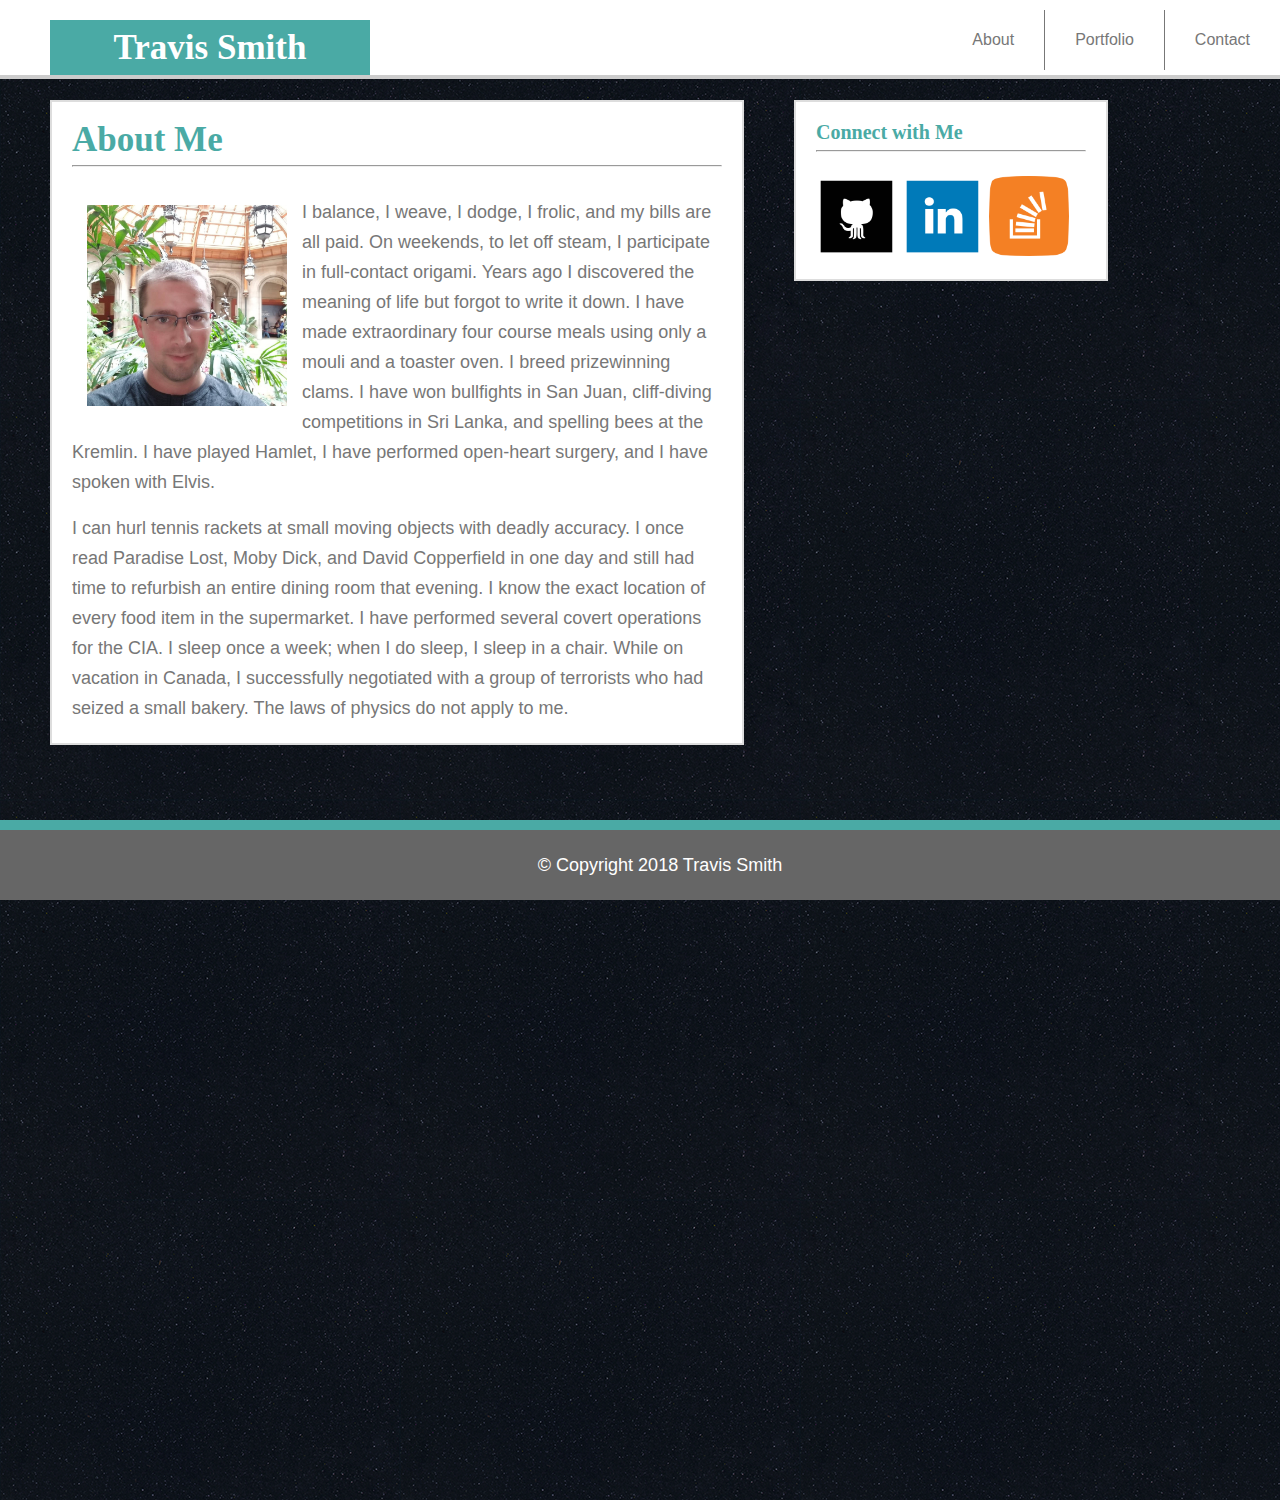
<file: index.html>
<!doctype html>

<html>

    <head>
        <link rel="stylesheet" type="text/css" href="assets/css/reset.css">
        <link rel="stylesheet" type="text/css" href="assets/css/style.css">
        <title>About Me</title>
    </head>

    <body>
        <div class="container">
            <nav class="navbar navbar-default bg-faded fixed-top">
                <div class="navbar-inner">
                    <div class="container">
                        <div class="nav-collapse">
                            <ul class="nav">
                                <li class="teal"><h1><strong>Travis Smith</strong></h1></li>
                                <li><a id="a2" href="contact.html">Contact</a></li>
                                <li><a href="portfolio.html">Portfolio</a></li>
                                <li class="active"><a href="#">About</a></li>
                            </ul>
                        </div>
                    </div>
                </div>
            </nav>
        </div>
    
        <div class="contentarea">
         <div class="mainarea">
            <h1 class="h1t">About Me</h1>
            <hr>
            <img class="imgp" src="assets/images/profile.jpg" alt="Travis Smith" style="float: left; width: 200px;">
            <p class="pa">
                    I balance, I weave, I dodge, I frolic, and my bills are all paid. On weekends, to let off steam, I participate in full-contact origami. Years ago I discovered the meaning of life but forgot to write it down. I have made extraordinary four course meals using only a mouli and a toaster oven. I breed prizewinning clams. I have won bullfights in San Juan, cliff-diving competitions in Sri Lanka, and spelling bees at the Kremlin. I have played Hamlet, I have performed open-heart surgery, and I have spoken with Elvis.
            </p>
            <br>
            <p>
                    I can hurl tennis rackets at small moving objects with deadly accuracy. I once read Paradise Lost, Moby Dick, and David Copperfield in one day and still had time to refurbish an entire dining room that evening. I know the exact location of every food item in the supermarket. I have performed several covert operations for the CIA. I sleep once a week; when I do sleep, I sleep in a chair. While on vacation in Canada, I successfully negotiated with a group of terrorists who had seized a small bakery. The laws of physics do not apply to me.
            </p>
         </div>
         </div>
          <aside>
             <h2>Connect with Me</h2>
             <hr>
             <br>
             <a href="https://github.com/mtsmith89" target="_blank"><img src="assets/images/github.png" alt="Github" style="width:80px;"></a>
             <a href="https://www.linkedin.com/in/michael-travis-smith-848920a1" target="_blank"><img src="assets/images/linkedin.png" alt="LinkedIn" style="width:80px;"></a>
             <a href="https://stackoverflow.com/users/9340885/travis-smith" target="_blank"><img src="assets/images/stackoverflow.png" alt="StackOverflow" style="width:80px;"></a>
          </aside>

        <footer class="fixedbottom">
            <p class="pf">&copy; Copyright 2018 Travis Smith</p>
        </footer>
    </body>

</html>
</file>
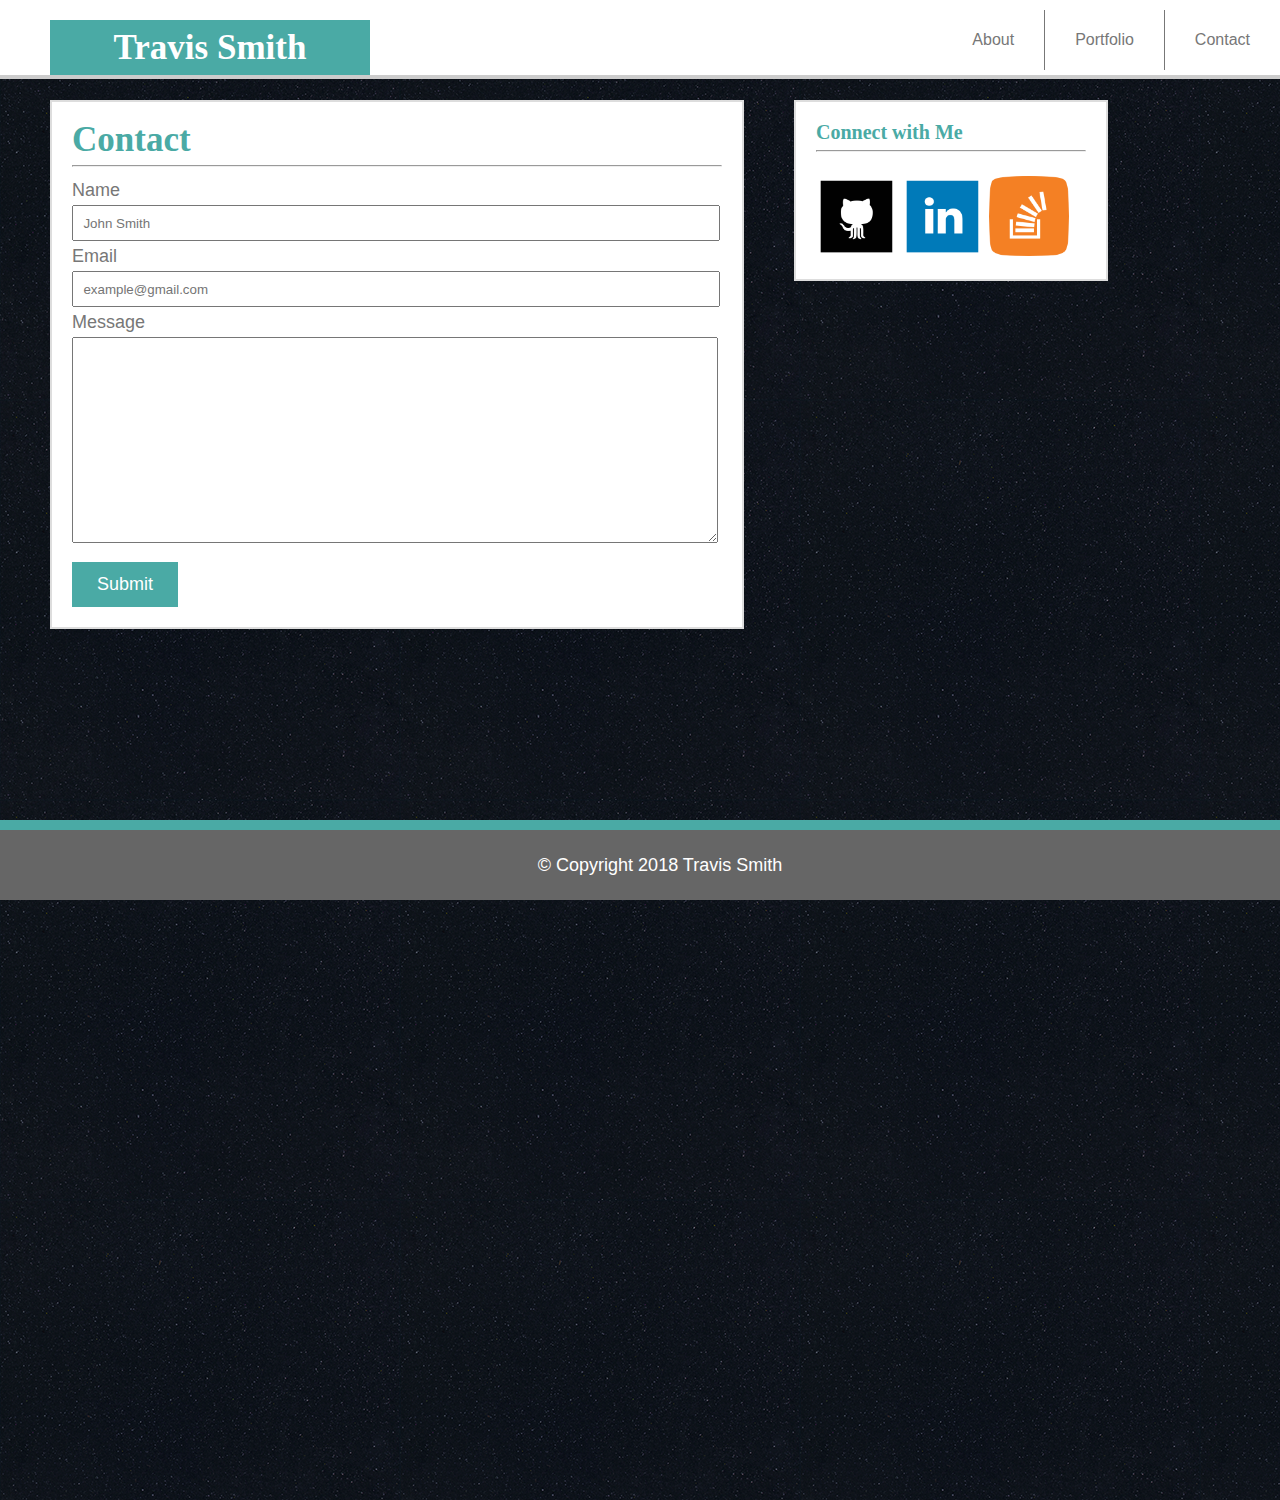
<file: contact.html>
<!doctype html>

<html>

    <head>
        <link rel="stylesheet" type="text/css" href="assets/css/reset.css">
        <link rel="stylesheet" type="text/css" href="assets/css/style.css">
        <title>Contact Me</title>
    </head>

    <body>
        <div class="container">
            <nav class="navbar navbar-default bg-faded fixed-top">
                <div class="navbar-inner">
                    <div class="container">
                        <div class="nav-collapse">
                            <ul class="nav">
                                <li class="teal"><h1><strong>Travis Smith</strong></h1></li>
                                <li class="active"><a id="a2" href="#">Contact</a></li>
                                <li><a href="portfolio.html">Portfolio</a></li>
                                <li><a href="index.html">About</a></li>
                            </ul>
                        </div>
                    </div>
                </div>
            </nav>
        </div>
        <div class="contentarea">
         <div class="mainarea">
            <h1 class="h1t">Contact</h1>
            <hr>
            <form>
                <p>Name</p> <input class="text" type="text" name="wholename" placeholder="  John Smith">
                <p>Email</p> <input class="text" type="email" name="email" placeholder="  example@gmail.com">
                <p>Message</p> <textarea class="message" name="message"></textarea><br><br>
                <button class="button" type="button">Submit</button>
            </form>
         </div>

          <aside>
             <h2>Connect with Me</h2>
             <hr>
             <br>
             <a href="https://github.com/mtsmith89" target="_blank"><img src="assets/images/github.png" alt="Github" style="width:80px;"></a>
             <a href="https://www.linkedin.com/in/michael-travis-smith-848920a1" target="_blank"><img src="assets/images/linkedin.png" alt="LinkedIn" style="width:80px;"></a>
             <a href="https://stackoverflow.com/users/9340885/travis-smith" target="_blank"><img src="assets/images/stackoverflow.png" alt="StackOverflow" style="width:80px;"></a>
          </aside>
        </div>

        <footer class="fixedbottom">
            <p class="pf">&copy; Copyright 2018 Travis Smith</p>
        </footer>
    </body>

</html>
</file>
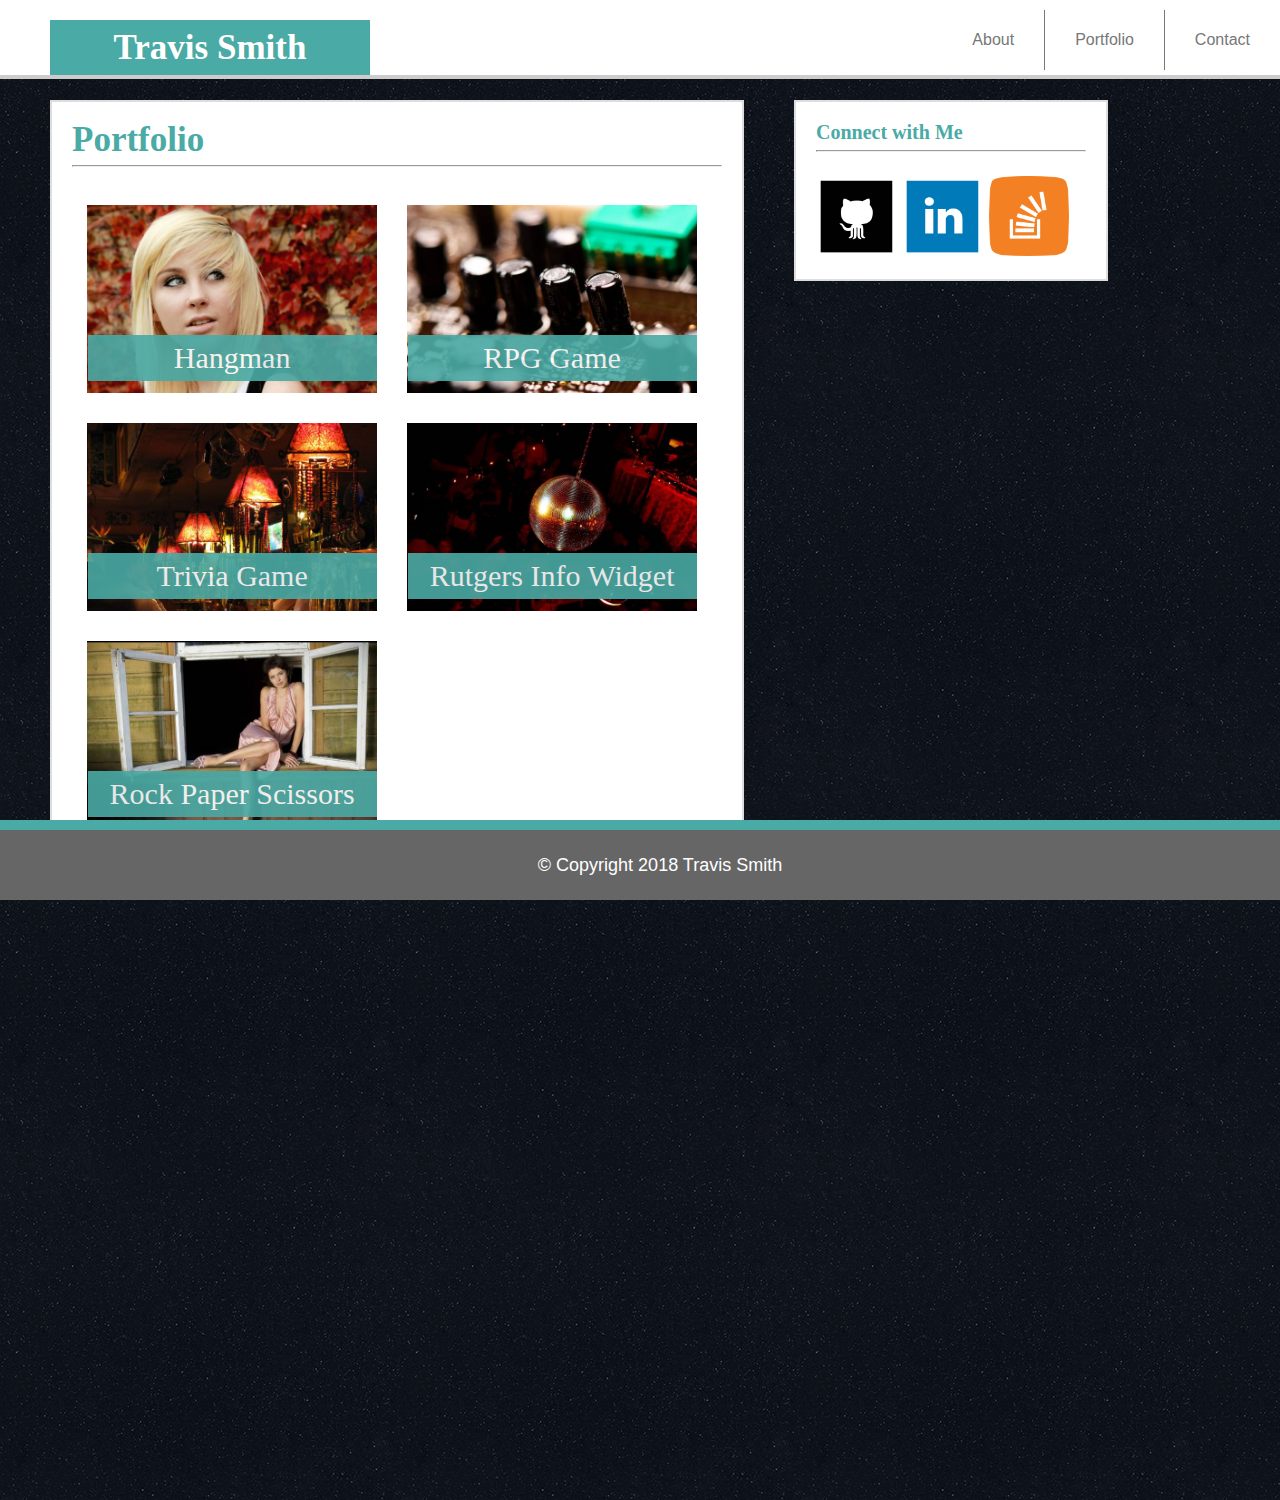
<file: portfolio.html>
<!doctype html>

<html>

    <head>
        <link rel="stylesheet" type="text/css" href="assets/css/reset.css">
        <link rel="stylesheet" type="text/css" href="assets/css/style.css">
        <title>My Portfolio</title>
    </head>

    <body>
        <div class="container">
            <nav class="navbar navbar-default bg-faded fixed-top">
                <div class="navbar-inner">
                    <div class="container">
                        <div class="nav-collapse">
                            <ul class="nav">
                                <li class="teal"><h1><strong>Travis Smith</strong></h1></li>
                                <li><a id="a2" href="contact.html">Contact</a></li>
                                <li class="active"><a href="#">Portfolio</a></li>
                                <li><a href="index.html">About</a></li>
                            </ul>
                        </div>
                    </div>
                </div>
            </nav>
        </div> 
        <div class="contentarea">
         <div class="mainarea">
            <h1 class="h1t">Portfolio</h1>
            <hr>
            <div class="image-container">
                <div class="image-inner-container">
                        <div class="overlay">Hangman</div>
                    <img class="imgp" src="assets/images/project1.jpg" alt="Hangman" style="width: 290px;">
                </div>
            </div>
    
            <div class="image-container">
                <div class="image-inner-container">
                        <div class="overlay">RPG Game</div>
                    <img class="imgp" src="assets/images/project2.jpg" alt="RPG Game" style="float: left; width: 290px;">
                </div>
            </div>

            <div class="image-container">
                    <div class="image-inner-container">
                            <div class="overlay">Trivia Game</div>
                        <img class="imgp" src="assets/images/project3.jpg" alt="Trivia Game" style="float: left; width: 290px;">
                    </div>
                </div>

                <div class="image-container">
                        <div class="image-inner-container">
                                <div class="overlay">Rutgers Info Widget</div>
                            <img class="imgp" src="assets/images/project4.jpg" alt="Rutgers Info Widget" style="float: left; width: 290px;">
                        </div>
                    </div>

                    <div class="image-container">
                            <div class="image-inner-container">
                                    <div class="overlay">Rock Paper Scissors</div>
                                <img class="imgp" src="assets/images/project5.jpg" alt="Rock Paper Scissors" style="float: left; width: 290px;">
                            </div>
                        </div>
         </div>
        </div>
          <aside>
             <h2>Connect with Me</h2>
             <hr>
             <br>
             <a href="https://github.com/mtsmith89" target="_blank"><img src="assets/images/github.png" alt="Github" style="width:80px;"></a>
             <a href="https://www.linkedin.com/in/michael-travis-smith-848920a1" target="_blank"><img src="assets/images/linkedin.png" alt="LinkedIn" style="width:80px;"></a>
             <a href="https://stackoverflow.com/users/9340885/travis-smith" target="_blank"><img src="assets/images/stackoverflow.png" alt="StackOverflow" style="width:80px;"></a>
          </aside>
        
        
        <footer class="fixedbottom">
            <p class="pf">&copy; Copyright 2018 Travis Smith</p>
        </footer>
    </body>

</html>
</file>
<file: assets/css/style.css>
.fixedbottom {
    position: fixed;
    left: 0;
    bottom: 0;
    width: 100%;
    background-color: #666666;
    color: #ffffff;
    text-align: center;
    padding: 20px;
    border-top: 10px solid #4aaaa5;
    z-index: 100;
}

header {
    background-color: #ffffff;
    color: #ffffff;
    border-bottom: 4px solid #cccccc;
    position: fixed;
    left: 0;
    top: 0;
    width: 100%;
   
}

.teal {
    background-color: #4aaaa5;
    text-align: center;
    width: 300px;
    padding: 10px;
    float: left;
    margin-top: 20px;
    margin-left: 50px;
    font-family: 'Georgia', Times, Times New Roman, serif;
}

.nav {
    background-color: #ffffff;
    color: #ffffff;
    border-bottom: 4px solid #cccccc;
    position: fixed;
    left: 0;
    top: 0;
    width: 100%;
    align-content: center;
    z-index: 100;
}

ul {
    list-style-type: none;
    margin: 0;
    padding: 0;
    overflow: hidden;
    font-family: 'Arial', 'Helvetica Neue', Helvetica, sans-serif;
}

li {
    float: right;
}

li a {
    display: block;
    color: #777777;
    top: 50%;
    bottom: 0;
    line-height: 0px;
    border-right: 1px solid #777777;
    text-align: center;
    padding: 30px;
    margin-top: 10px;
    text-decoration: none;
}

li #a2 {
    display: block;
    color: #777777;
    top: 50%;
    bottom: 0;
    line-height: 0px;
    border-right: none;
    text-align: center;
    padding: 30px;
    margin-top: 10px;
    text-decoration: none;
}

li a:hover {
    background-color: #4aaaa5;
    color: white;
}

li a2:hover {
    background-color: #4aaaa5;
    color: white;
}

body {
    background-image: url(../images/background.png);
    background-color: #cccccc;
    height: 1500px;
    /* overflow-x: hidden; */
}

html {
    height: 100%;
}

h2 {
    color: #4aaaa5;
    font-size: 20px;
    font-weight: bold;
    font-family: 'Georgia', Times, Times New Roman, serif;
}
h1 {
    color: #ffffff;
    font-family: 'Georgia', Times, Times New Roman, serif;
    font-size: 35px;
    font-weight: bold;
}
.h1t {
    color: #4aaaa5;
    font-family: 'Georgia', Times, Times New Roman, serif;
}

.Contentarea {
    width: 960px;
    height: auto;
    overflow: scroll;
}

aside {
    width: 270px;
    height: auto;
    float:left;
    background-color: #ffffff;
    border: 2px solid #dddddd;
    margin-left: 50px;
    margin-top: 100px;
    padding: 20px;
}

.mainarea {
    width: 650px;
    height: auto;
    float: left;
    background-color: #ffffff;
    border: 2px solid #dddddd;
    margin-left: 50px;
    margin-top: 100px;
    padding: 20px;
}

p {
    color: #777777;
    line-height: 30px;
    font-size: 18px;
    font-family: 'Arial', 'Helvetica Neue', Helvetica, sans-serif;
}
.pa {
    margin-top: 30px;
}
.pf {
    color: #ffffff;
    font-family: 'Arial', 'Helvetica Neue', Helvetica, sans-serif;
}
.navbar-default {
    background-color: #ffffff;
    z-index: 100;
}
.button {
    Background-color: #4aaaa5;
    color: #ffffff;
    font-family: 'Arial', 'Helvetica Neue', Helvetica, sans-serif;
    padding: 12px 25px;
    text-align: center;
    font-size: 18px;
    border: none;
}
.message {
    height: 200px;
    width: 640px;
}
.text {
    height: 30px;
    width: 640px;
}

.image-container {
    float: left;
    width: 320px;
    height: 218px;
    overflow: hidden;
    position: relative; 
    z-index: 2;
}

.image-inner-container {
    position: absolute;
    z-index: 2;
}

.overlay {
    position: absolute;
    text-align: center;
    width: 81%;
    left: 15.5px;
    margin: 50% 0 0 0;
    background-color: #4aaaa5;
    color: #ffffff;
    font-size: 30px;
    font-style: bold;
    padding: 8px;
    padding-left: 15px;
    padding-right: 15px;
    opacity: 0.9;
    z-index: 2;
}

.imgp {
    margin-left: 15px;
    margin-right: 15px;
    margin-top: 30px;
    margin-bottom: 30px;
}

img {
    margin-left: 1px;
    margin-right: 1px;
}
</file>
